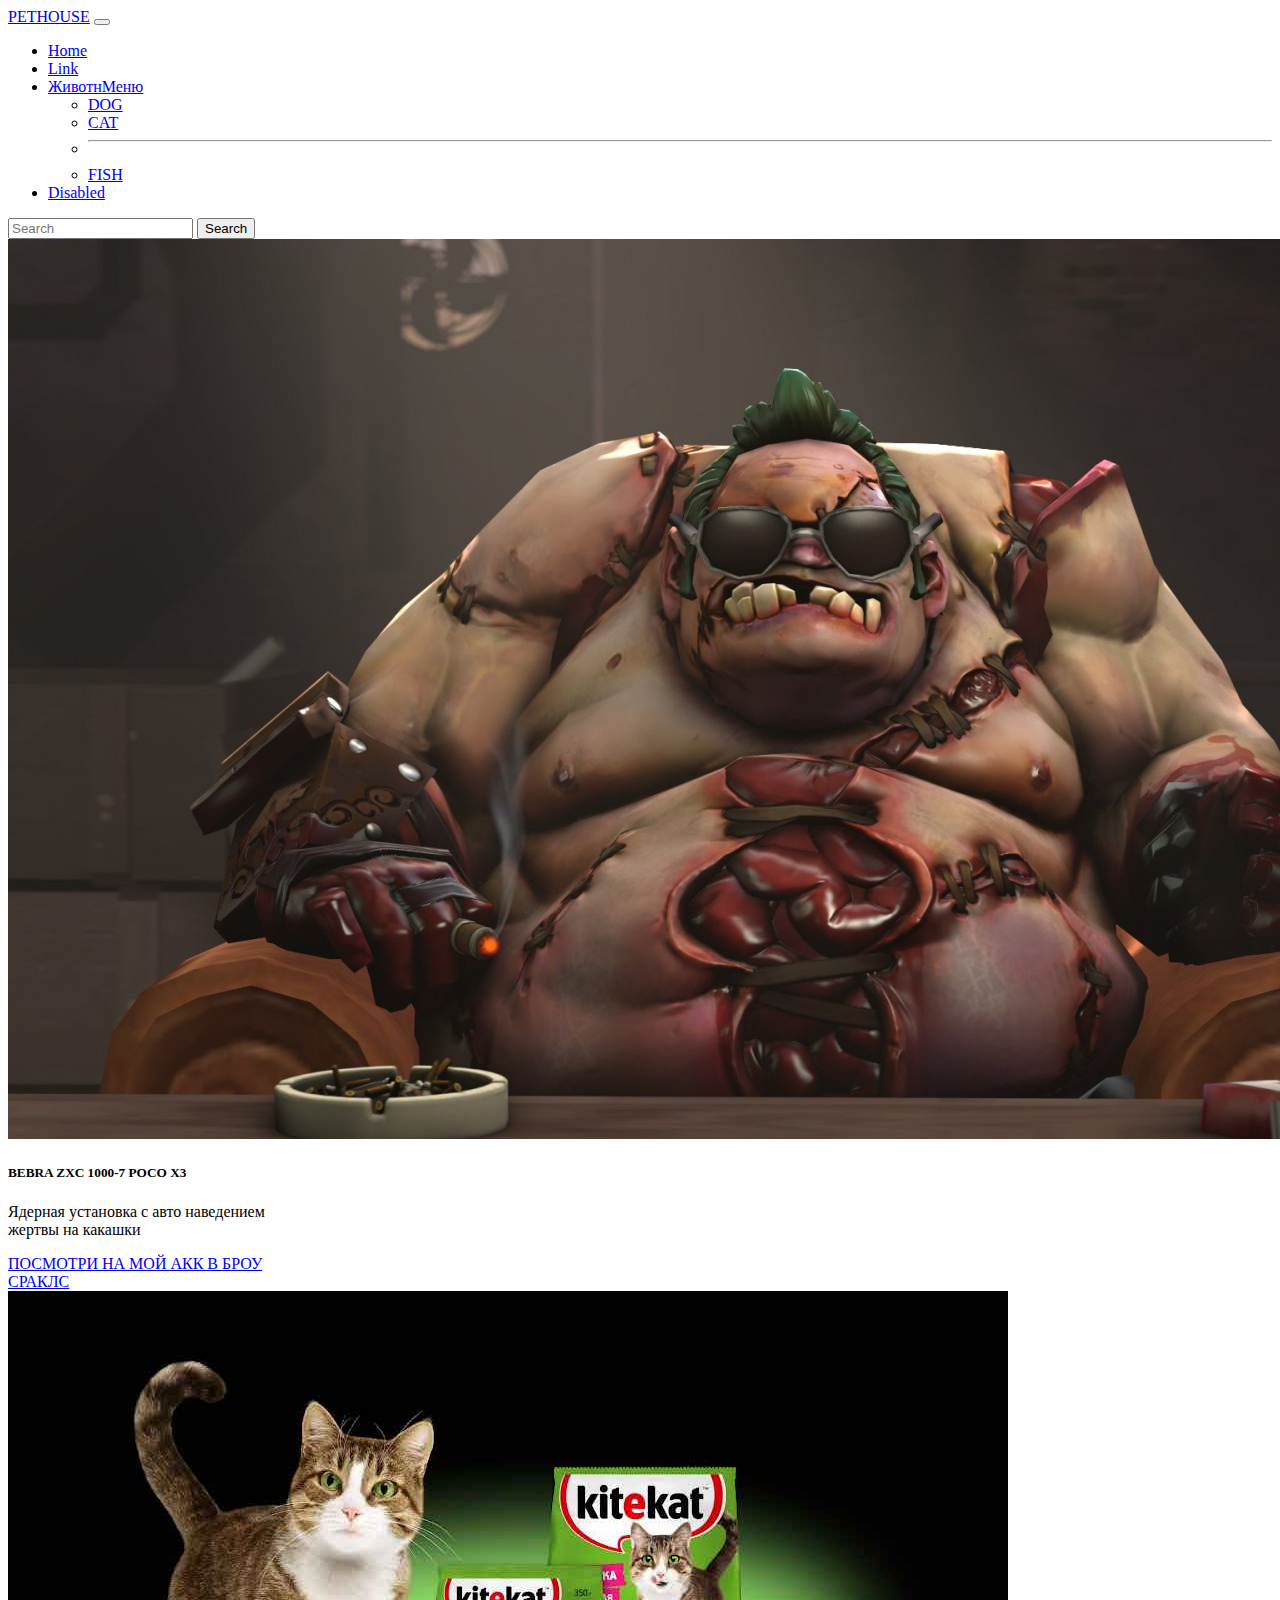
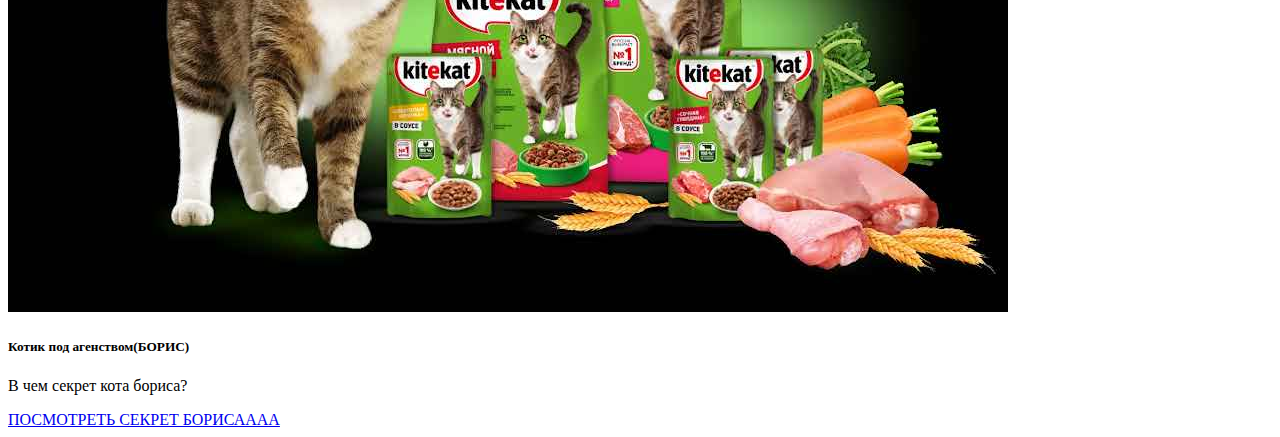
<file: Cat.html>
<!doctype html>
<html lang="en">
  <head>
    <!-- Required meta tags -->
    <meta charset="utf-8">
    <meta name="viewport" content="width=device-width, initial-scale=1">

    <!-- Bootstrap CSS -->
    <link href="https://cdn.jsdelivr.net/npm/bootstrap@5.0.2/dist/css/bootstrap.min.css" rel="stylesheet" integrity="sha384-EVSTQN3/azprG1Anm3QDgpJLIm9Nao0Yz1ztcQTwFspd3yD65VohhpuuCOmLASjC" crossorigin="anonymous">
    <link href="css/index.css" rel="stylesheet"/>
    <title>Hello, world!</title>
  </head>
  <body>
    <div class="container">
        <div class="row">
            <nav class="navbar navbar-expand-lg navbar navbar-dark bg-dark">
                <div class="container-fluid">
                  <a class="navbar-brand" href="#">PETHOUSE</a>
                  <button class="navbar-toggler" type="button" data-bs-toggle="collapse" data-bs-target="#navbarSupportedContent" aria-controls="navbarSupportedContent" aria-expanded="false" aria-label="Toggle navigation">
                    <span class="navbar-toggler-icon"></span>
                  </button>
                  <div class="collapse navbar-collapse" id="navbarSupportedContent">
                    <ul class="navbar-nav me-auto mb-2 mb-lg-0">
                      <li class="nav-item">
                        <a class="nav-link active" aria-current="page" href="#">Home</a>
                      </li>
                      <li class="nav-item">
                        <a class="nav-link" href="#">Link</a>
                      </li>
                      <li class="nav-item dropdown">
                        <a class="nav-link dropdown-toggle" href="#" id="navbarDropdown" role="button" data-bs-toggle="dropdown" aria-expanded="false">
                          ЖивотнМеню
                        </a>
                        <ul class="dropdown-menu" aria-labelledby="navbarDropdown">
                          <li><a class="dropdown-item" href="dog.html">DOG</a></li>
                          <li><a class="dropdown-item" href="Cat.html">CAT</a></li>
                          <li><hr class="dropdown-divider"></li>
                          <li><a class="dropdown-item" href="Fish.html">FISH</a></li>
                        </ul>
                      </li>
                      <li class="nav-item">
                        <a class="nav-link disabled" href="#" tabindex="-1" aria-disabled="true">Disabled</a>
                      </li>
                    </ul>
                    <form class="d-flex">
                      <input class="form-control me-2" type="search" placeholder="Search" aria-label="Search">
                      <button class="btn btn-outline-success" type="submit">Search</button>
                    </form>
                  </div>
                </div>
              </nav>
        </div>

        <div class="row">
          <div class="card" style="width: 18rem;">
              <img src="img/carusel/8.jpeg" class="card-img-top" alt="...">
              <div class="card-body">
                <h5 class="card-title">BEBRA ZXC 1000-7 POCO X3</h5>
                <p class="card-text">Ядерная установка с авто наведением жертвы на какашки</p>
                <a href="Cat1.html" class="btn btn-primary">ПОСМОТРИ НА МОЙ АКК В БРОУ СРАКЛС</a>
              </div>
            </div>
          <div class="card" style="width: 18rem;">
              <img src="img/carusel/6.jpeg" class="card-img-top" alt="...">
              <div class="card-body">
                <h5 class="card-title">Котик под агенством(БОРИС)</h5>
                <p class="card-text">В чем секрет кота бориса?</p>
                <a href="Cat2.html" class="btn btn-primary">ПОСМОТРЕТЬ СЕКРЕТ БОРИСАААА</a>
              </div>
            </div>
               
  
  </div> 

        

    <!-- Optional JavaScript; choose one of the two! -->

    <!-- Option 1: Bootstrap Bundle with Popper -->
    <script src="https://cdn.jsdelivr.net/npm/bootstrap@5.0.2/dist/js/bootstrap.bundle.min.js" integrity="sha384-MrcW6ZMFYlzcLA8Nl+NtUVF0sA7MsXsP1UyJoMp4YLEuNSfAP+JcXn/tWtIaxVXM" crossorigin="anonymous"></script>

    <!-- Option 2: Separate Popper and Bootstrap JS -->
    <!--
    <script src="https://cdn.jsdelivr.net/npm/@popperjs/core@2.9.2/dist/umd/popper.min.js" integrity="sha384-IQsoLXl5PILFhosVNubq5LC7Qb9DXgDA9i+tQ8Zj3iwWAwPtgFTxbJ8NT4GN1R8p" crossorigin="anonymous"></script>
    <script src="https://cdn.jsdelivr.net/npm/bootstrap@5.0.2/dist/js/bootstrap.min.js" integrity="sha384-cVKIPhGWiC2Al4u+LWgxfKTRIcfu0JTxR+EQDz/bgldoEyl4H0zUF0QKbrJ0EcQF" crossorigin="anonymous"></script>
    -->
  </body>
</html>
</file>
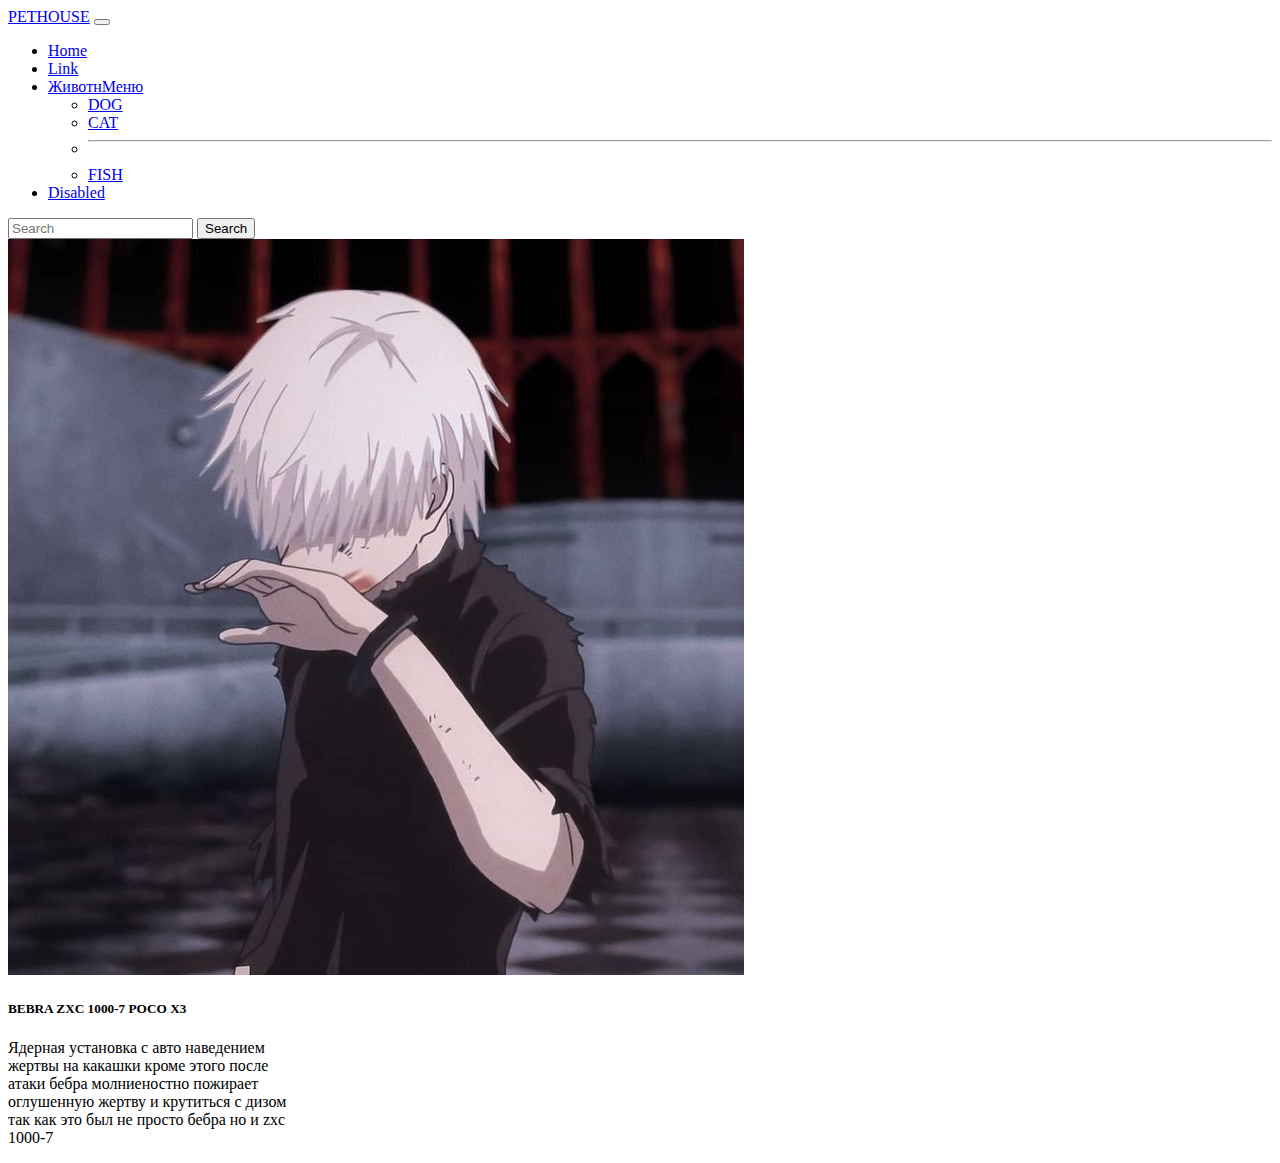
<file: Cat1.html>
<!doctype html>
<html lang="en">
  <head>
    <!-- Required meta tags -->
    <meta charset="utf-8">
    <meta name="viewport" content="width=device-width, initial-scale=1">

    <!-- Bootstrap CSS -->
    <link href="https://cdn.jsdelivr.net/npm/bootstrap@5.0.2/dist/css/bootstrap.min.css" rel="stylesheet" integrity="sha384-EVSTQN3/azprG1Anm3QDgpJLIm9Nao0Yz1ztcQTwFspd3yD65VohhpuuCOmLASjC" crossorigin="anonymous">
    <link href="css/index.css" rel="stylesheet"/>
    <title>Hello, world!</title>
  </head>
  <body>
    <div class="container">
        <div class="row">
            <nav class="navbar navbar-expand-lg navbar navbar-dark bg-dark">
                <div class="container-fluid">
                  <a class="navbar-brand" href="#">PETHOUSE</a>
                  <button class="navbar-toggler" type="button" data-bs-toggle="collapse" data-bs-target="#navbarSupportedContent" aria-controls="navbarSupportedContent" aria-expanded="false" aria-label="Toggle navigation">
                    <span class="navbar-toggler-icon"></span>
                  </button>
                  <div class="collapse navbar-collapse" id="navbarSupportedContent">
                    <ul class="navbar-nav me-auto mb-2 mb-lg-0">
                      <li class="nav-item">
                        <a class="nav-link active" aria-current="page" href="#">Home</a>
                      </li>
                      <li class="nav-item">
                        <a class="nav-link" href="#">Link</a>
                      </li>
                      <li class="nav-item dropdown">
                        <a class="nav-link dropdown-toggle" href="#" id="navbarDropdown" role="button" data-bs-toggle="dropdown" aria-expanded="false">
                          ЖивотнМеню
                        </a>
                        <ul class="dropdown-menu" aria-labelledby="navbarDropdown">
                          <li><a class="dropdown-item" href="dog.html">DOG</a></li>
                          <li><a class="dropdown-item" href="Cat.html">CAT</a></li>
                          <li><hr class="dropdown-divider"></li>
                          <li><a class="dropdown-item" href="Fish.html">FISH</a></li>
                        </ul>
                      </li>
                      <li class="nav-item">
                        <a class="nav-link disabled" href="#" tabindex="-1" aria-disabled="true">Disabled</a>
                      </li>
                    </ul>
                    <form class="d-flex">
                      <input class="form-control me-2" type="search" placeholder="Search" aria-label="Search">
                      <button class="btn btn-outline-success" type="submit">Search</button>
                    </form>
                  </div>
                </div>
              </nav>
        </div>

        <div class="row">
            <div class="card" style="width: 18rem;">
                <img src="img/carusel/4.jpg" class="card-img-top" alt="...">
                <div class="card-body">
                  <h5 class="card-title">BEBRA ZXC 1000-7 POCO X3</h5>
                  <p class="card-text">Ядерная установка с авто наведением жертвы на какашки кроме этого после атаки бебра молниеностно пожирает оглушенную жертву и крутиться с дизом так как это был не просто бебра но и zxc 1000-7</p>
                </div>
              </div>     
    
    </div> 
    <!-- Optional JavaScript; choose one of the two! -->

    <!-- Option 1: Bootstrap Bundle with Popper -->
    <script src="https://cdn.jsdelivr.net/npm/bootstrap@5.0.2/dist/js/bootstrap.bundle.min.js" integrity="sha384-MrcW6ZMFYlzcLA8Nl+NtUVF0sA7MsXsP1UyJoMp4YLEuNSfAP+JcXn/tWtIaxVXM" crossorigin="anonymous"></script>

    <!-- Option 2: Separate Popper and Bootstrap JS -->
    <!--
    <script src="https://cdn.jsdelivr.net/npm/@popperjs/core@2.9.2/dist/umd/popper.min.js" integrity="sha384-IQsoLXl5PILFhosVNubq5LC7Qb9DXgDA9i+tQ8Zj3iwWAwPtgFTxbJ8NT4GN1R8p" crossorigin="anonymous"></script>
    <script src="https://cdn.jsdelivr.net/npm/bootstrap@5.0.2/dist/js/bootstrap.min.js" integrity="sha384-cVKIPhGWiC2Al4u+LWgxfKTRIcfu0JTxR+EQDz/bgldoEyl4H0zUF0QKbrJ0EcQF" crossorigin="anonymous"></script>
    -->
  </body>
</html>
</file>
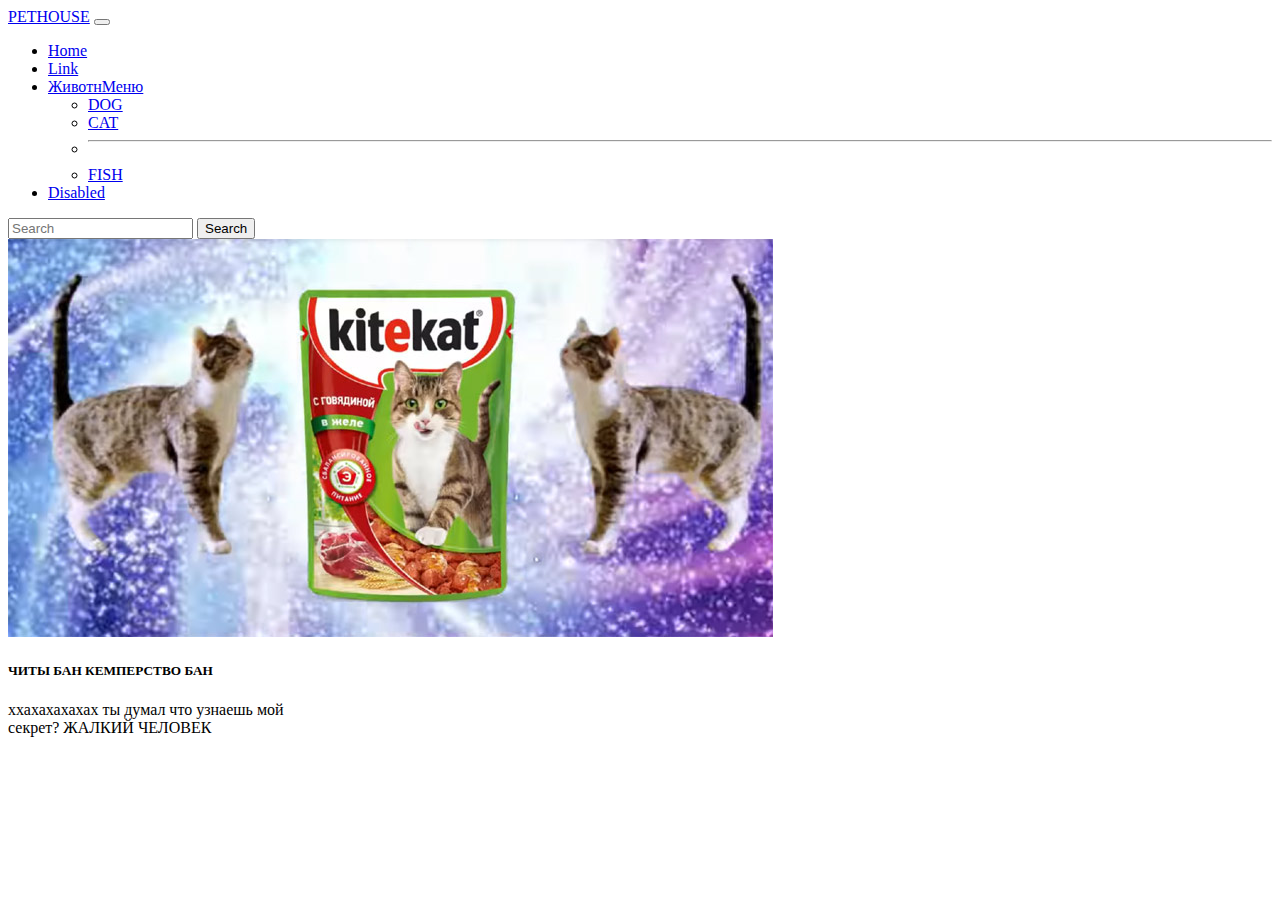
<file: Cat2.html>
<!doctype html>
<html lang="en">
  <head>
    <!-- Required meta tags -->
    <meta charset="utf-8">
    <meta name="viewport" content="width=device-width, initial-scale=1">

    <!-- Bootstrap CSS -->
    <link href="https://cdn.jsdelivr.net/npm/bootstrap@5.0.2/dist/css/bootstrap.min.css" rel="stylesheet" integrity="sha384-EVSTQN3/azprG1Anm3QDgpJLIm9Nao0Yz1ztcQTwFspd3yD65VohhpuuCOmLASjC" crossorigin="anonymous">
    <link href="css/index.css" rel="stylesheet"/>
    <title>Hello, world!</title>
  </head>
  <body>
    <div class="container">
        <div class="row">
            <nav class="navbar navbar-expand-lg navbar navbar-dark bg-dark">
                <div class="container-fluid">
                  <a class="navbar-brand" href="#">PETHOUSE</a>
                  <button class="navbar-toggler" type="button" data-bs-toggle="collapse" data-bs-target="#navbarSupportedContent" aria-controls="navbarSupportedContent" aria-expanded="false" aria-label="Toggle navigation">
                    <span class="navbar-toggler-icon"></span>
                  </button>
                  <div class="collapse navbar-collapse" id="navbarSupportedContent">
                    <ul class="navbar-nav me-auto mb-2 mb-lg-0">
                      <li class="nav-item">
                        <a class="nav-link active" aria-current="page" href="#">Home</a>
                      </li>
                      <li class="nav-item">
                        <a class="nav-link" href="#">Link</a>
                      </li>
                      <li class="nav-item dropdown">
                        <a class="nav-link dropdown-toggle" href="#" id="navbarDropdown" role="button" data-bs-toggle="dropdown" aria-expanded="false">
                          ЖивотнМеню
                        </a>
                        <ul class="dropdown-menu" aria-labelledby="navbarDropdown">
                          <li><a class="dropdown-item" href="dog.html">DOG</a></li>
                          <li><a class="dropdown-item" href="Cat.html">CAT</a></li>
                          <li><hr class="dropdown-divider"></li>
                          <li><a class="dropdown-item" href="Fish.html">FISH</a></li>
                        </ul>
                      </li>
                      <li class="nav-item">
                        <a class="nav-link disabled" href="#" tabindex="-1" aria-disabled="true">Disabled</a>
                      </li>
                    </ul>
                    <form class="d-flex">
                      <input class="form-control me-2" type="search" placeholder="Search" aria-label="Search">
                      <button class="btn btn-outline-success" type="submit">Search</button>
                    </form>
                  </div>
                </div>
              </nav>
        </div>

        <div class="row">
            <div class="card" style="width: 18rem;">
                <img src="img/carusel/7.jpg" class="card-img-top" alt="...">
                <div class="card-body">
                  <h5 class="card-title">ЧИТЫ БАН КЕМПЕРСТВО БАН </h5>
                  <p class="card-text">ххахахахахах ты думал что узнаешь мой секрет? ЖАЛКИЙ ЧЕЛОВЕК</p>
                </div>
              </div>     
    
    </div> 
    <!-- Optional JavaScript; choose one of the two! -->

    <!-- Option 1: Bootstrap Bundle with Popper -->
    <script src="https://cdn.jsdelivr.net/npm/bootstrap@5.0.2/dist/js/bootstrap.bundle.min.js" integrity="sha384-MrcW6ZMFYlzcLA8Nl+NtUVF0sA7MsXsP1UyJoMp4YLEuNSfAP+JcXn/tWtIaxVXM" crossorigin="anonymous"></script>

    <!-- Option 2: Separate Popper and Bootstrap JS -->
    <!--
    <script src="https://cdn.jsdelivr.net/npm/@popperjs/core@2.9.2/dist/umd/popper.min.js" integrity="sha384-IQsoLXl5PILFhosVNubq5LC7Qb9DXgDA9i+tQ8Zj3iwWAwPtgFTxbJ8NT4GN1R8p" crossorigin="anonymous"></script>
    <script src="https://cdn.jsdelivr.net/npm/bootstrap@5.0.2/dist/js/bootstrap.min.js" integrity="sha384-cVKIPhGWiC2Al4u+LWgxfKTRIcfu0JTxR+EQDz/bgldoEyl4H0zUF0QKbrJ0EcQF" crossorigin="anonymous"></script>
    -->
  </body>
</html>
</file>
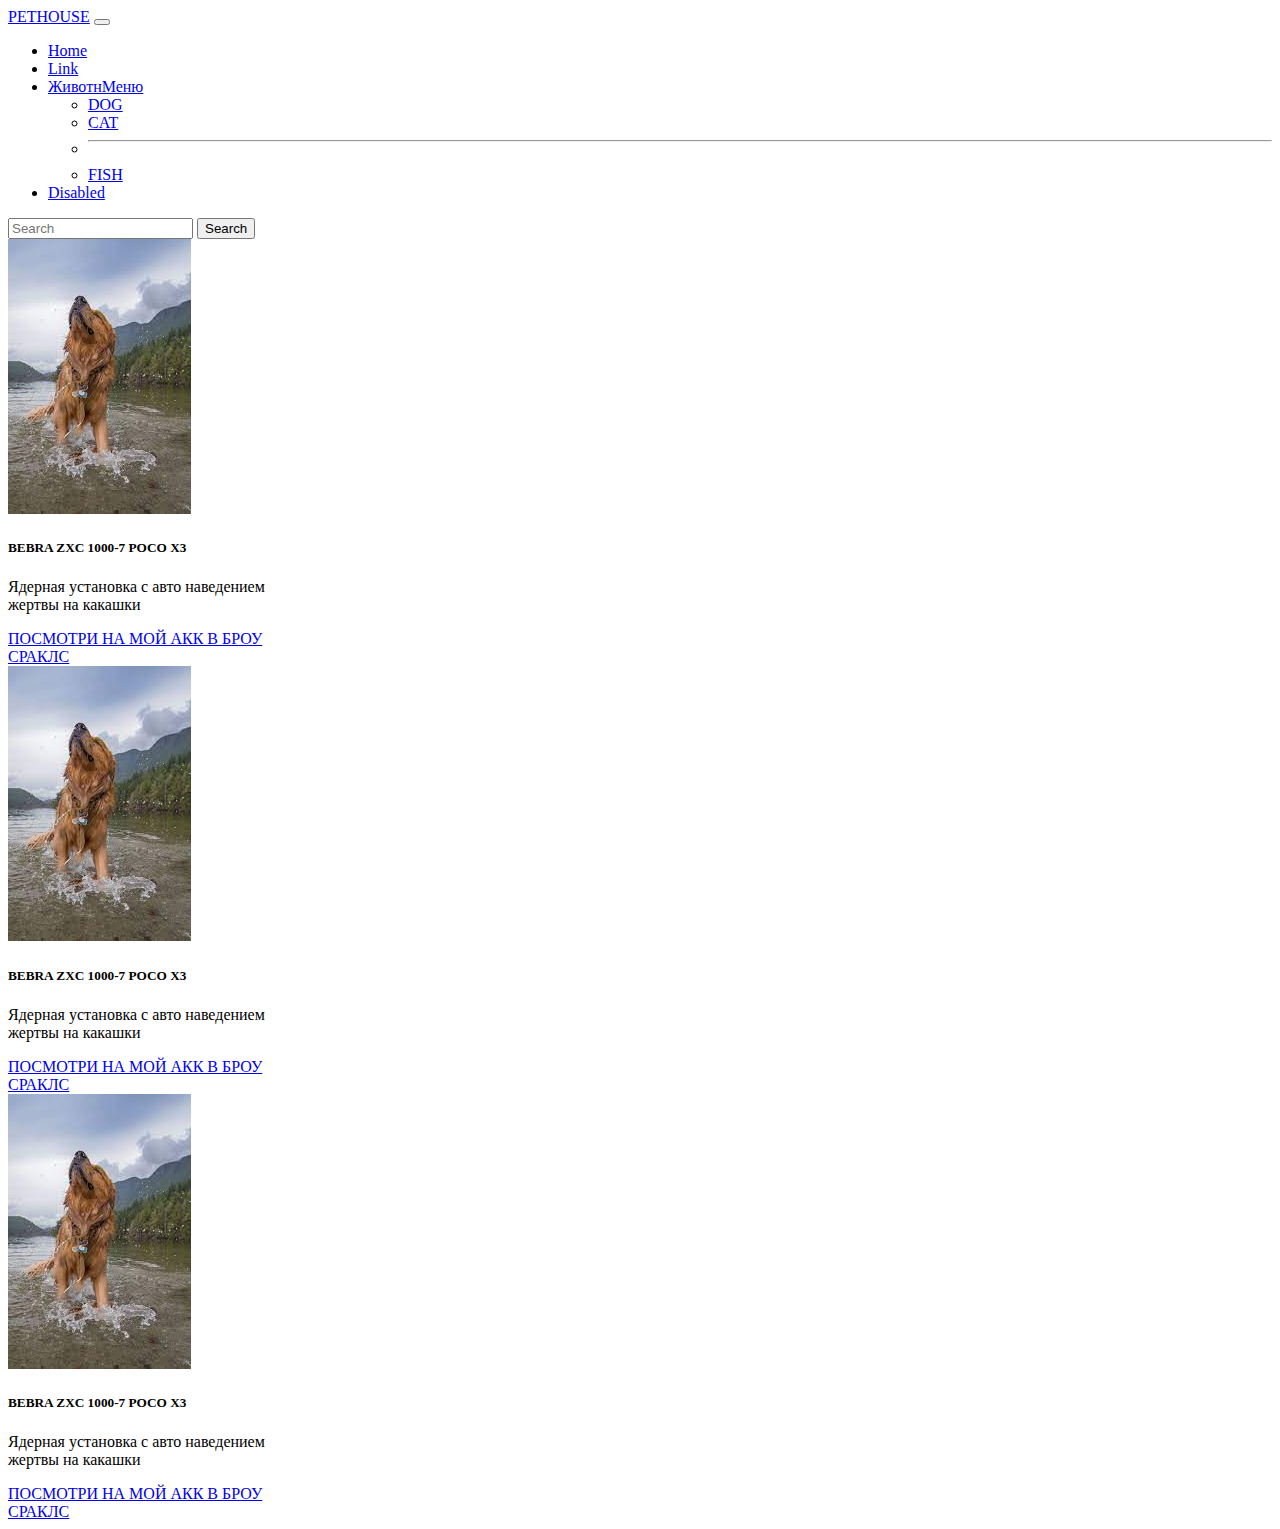
<file: dog.html>
<!doctype html>
<html lang="en">
  <head>
    <!-- Required meta tags -->
    <meta charset="utf-8">
    <meta name="viewport" content="width=device-width, initial-scale=1">

    <!-- Bootstrap CSS -->
    <link href="https://cdn.jsdelivr.net/npm/bootstrap@5.0.2/dist/css/bootstrap.min.css" rel="stylesheet" integrity="sha384-EVSTQN3/azprG1Anm3QDgpJLIm9Nao0Yz1ztcQTwFspd3yD65VohhpuuCOmLASjC" crossorigin="anonymous">
    <link href="css/index.css" rel="stylesheet"/>
    <title>Hello, world!</title>
  </head>
  <body>
    <div class="container">
        <div class="row">
            <nav class="navbar navbar-expand-lg navbar navbar-dark bg-dark">
                <div class="container-fluid">
                  <a class="navbar-brand" href="#">PETHOUSE</a>
                  <button class="navbar-toggler" type="button" data-bs-toggle="collapse" data-bs-target="#navbarSupportedContent" aria-controls="navbarSupportedContent" aria-expanded="false" aria-label="Toggle navigation">
                    <span class="navbar-toggler-icon"></span>
                  </button>
                  <div class="collapse navbar-collapse" id="navbarSupportedContent">
                    <ul class="navbar-nav me-auto mb-2 mb-lg-0">
                      <li class="nav-item">
                        <a class="nav-link active" aria-current="page" href="#">Home</a>
                      </li>
                      <li class="nav-item">
                        <a class="nav-link" href="#">Link</a>
                      </li>
                      <li class="nav-item dropdown">
                        <a class="nav-link dropdown-toggle" href="#" id="navbarDropdown" role="button" data-bs-toggle="dropdown" aria-expanded="false">
                          ЖивотнМеню
                        </a>
                        <ul class="dropdown-menu" aria-labelledby="navbarDropdown">
                          <li><a class="dropdown-item" href="dog.html">DOG</a></li>
                          <li><a class="dropdown-item" href="Cat.html">CAT</a></li>
                          <li><hr class="dropdown-divider"></li>
                          <li><a class="dropdown-item" href="Fish.html">FISH</a></li>
                        </ul>
                      </li>
                      <li class="nav-item">
                        <a class="nav-link disabled" href="#" tabindex="-1" aria-disabled="true">Disabled</a>
                      </li>
                    </ul>
                    <form class="d-flex">
                      <input class="form-control me-2" type="search" placeholder="Search" aria-label="Search">
                      <button class="btn btn-outline-success" type="submit">Search</button>
                    </form>
                  </div>
                </div>
              </nav>
        </div>
<div class="row">
        <div class="card" style="width: 18rem;">
            <img src="img/carusel/1.jpeg" class="card-img-top" alt="...">
            <div class="card-body">
              <h5 class="card-title">BEBRA ZXC 1000-7 POCO X3</h5>
              <p class="card-text">Ядерная установка с авто наведением жертвы на какашки</p>
              <a href="dog1.html" class="btn btn-primary">ПОСМОТРИ НА МОЙ АКК В БРОУ СРАКЛС</a>
            </div>
          </div>
        <div class="card" style="width: 18rem;">
            <img src="img/carusel/1.jpeg" class="card-img-top" alt="...">
            <div class="card-body">
              <h5 class="card-title">BEBRA ZXC 1000-7 POCO X3</h5>
              <p class="card-text">Ядерная установка с авто наведением жертвы на какашки</p>
              <a href="dog1.html" class="btn btn-primary">ПОСМОТРИ НА МОЙ АКК В БРОУ СРАКЛС</a>
            </div>
          </div>
        <div class="card" style="width: 18rem;">
            <img src="img/carusel/1.jpeg" class="card-img-top" alt="...">
            <div class="card-body">
              <h5 class="card-title">BEBRA ZXC 1000-7 POCO X3</h5>
              <p class="card-text">Ядерная установка с авто наведением жертвы на какашки</p>
              <a href="dog1.html" class="btn btn-primary">ПОСМОТРИ НА МОЙ АКК В БРОУ СРАКЛС</a>
            </div>
          </div>     

</div>

        

    <!-- Optional JavaScript; choose one of the two! -->

    <!-- Option 1: Bootstrap Bundle with Popper -->
    <script src="https://cdn.jsdelivr.net/npm/bootstrap@5.0.2/dist/js/bootstrap.bundle.min.js" integrity="sha384-MrcW6ZMFYlzcLA8Nl+NtUVF0sA7MsXsP1UyJoMp4YLEuNSfAP+JcXn/tWtIaxVXM" crossorigin="anonymous"></script>

    <!-- Option 2: Separate Popper and Bootstrap JS -->
    <!--
    <script src="https://cdn.jsdelivr.net/npm/@popperjs/core@2.9.2/dist/umd/popper.min.js" integrity="sha384-IQsoLXl5PILFhosVNubq5LC7Qb9DXgDA9i+tQ8Zj3iwWAwPtgFTxbJ8NT4GN1R8p" crossorigin="anonymous"></script>
    <script src="https://cdn.jsdelivr.net/npm/bootstrap@5.0.2/dist/js/bootstrap.min.js" integrity="sha384-cVKIPhGWiC2Al4u+LWgxfKTRIcfu0JTxR+EQDz/bgldoEyl4H0zUF0QKbrJ0EcQF" crossorigin="anonymous"></script>
    -->
  </body>
</html>
</file>
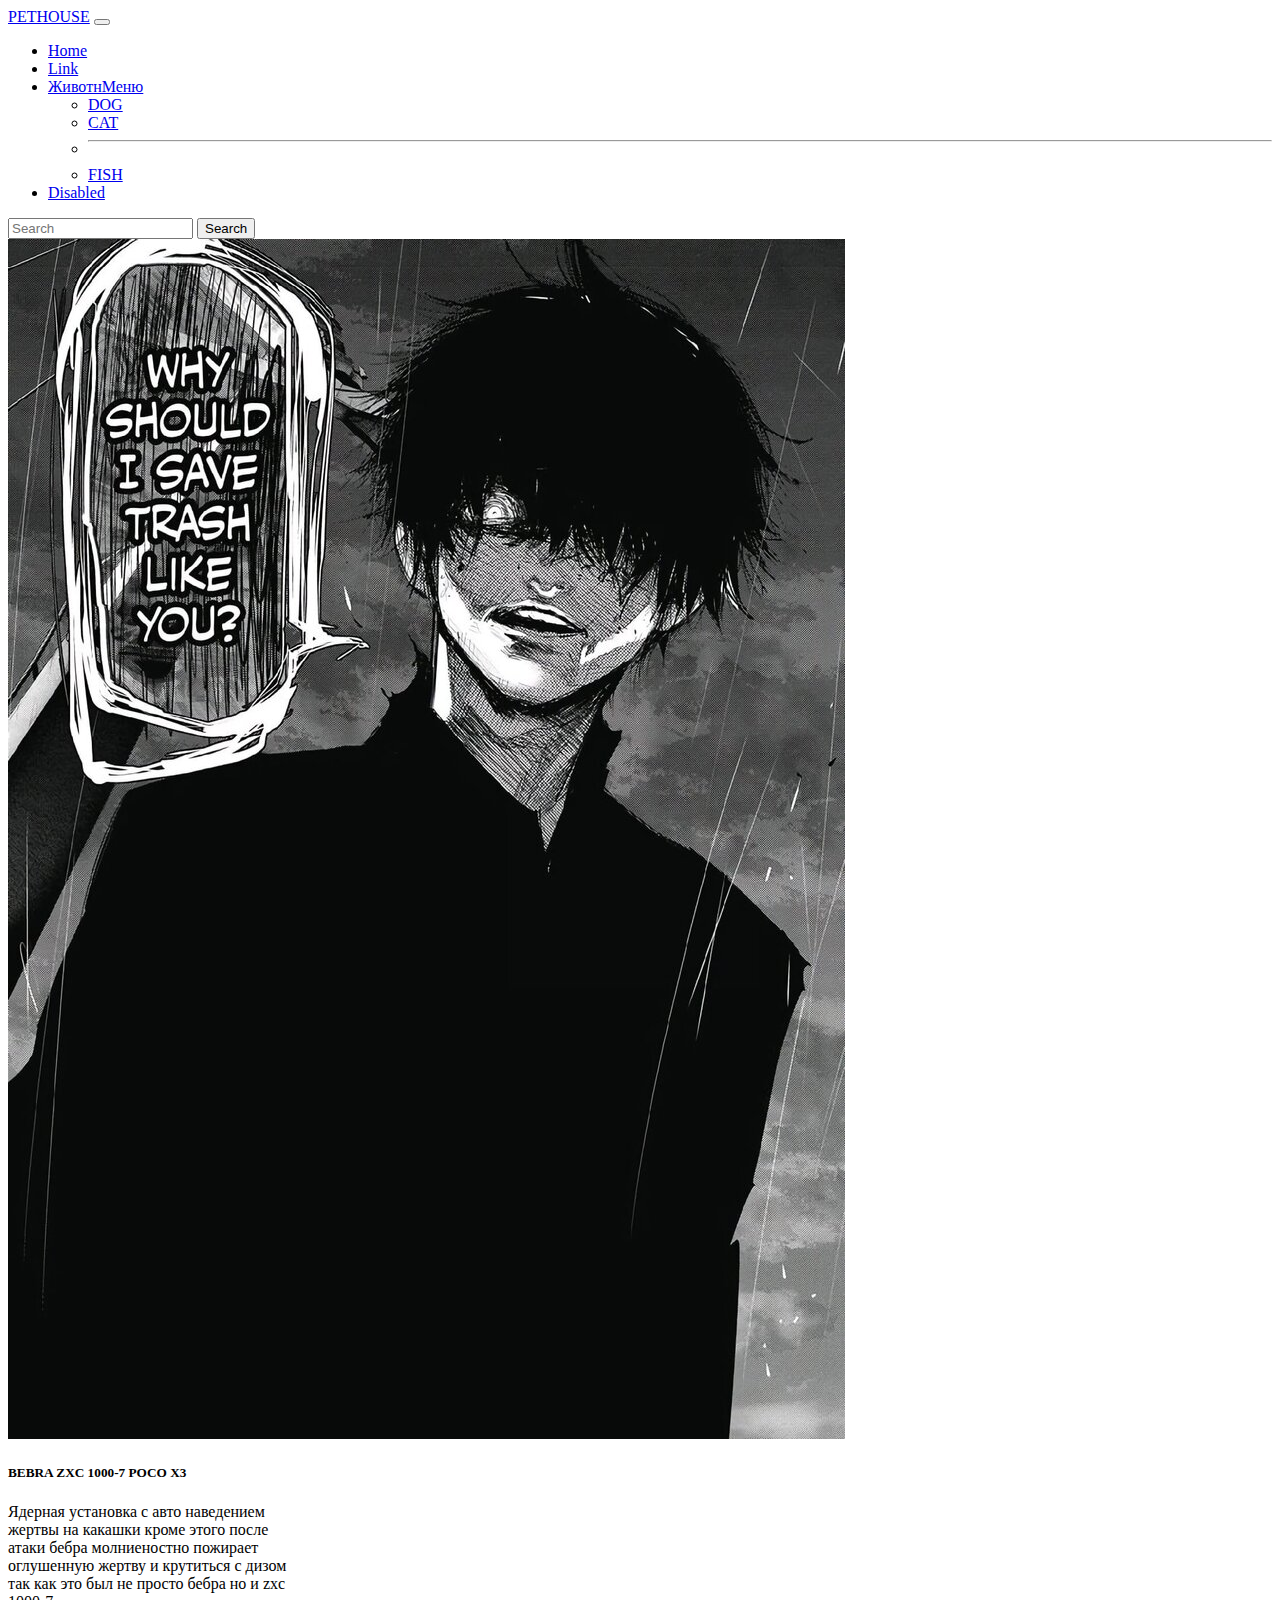
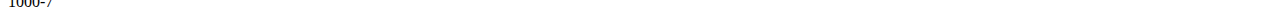
<file: dog1.html>
<!doctype html>
<html lang="en">
  <head>
    <!-- Required meta tags -->
    <meta charset="utf-8">
    <meta name="viewport" content="width=device-width, initial-scale=1">

    <!-- Bootstrap CSS -->
    <link href="https://cdn.jsdelivr.net/npm/bootstrap@5.0.2/dist/css/bootstrap.min.css" rel="stylesheet" integrity="sha384-EVSTQN3/azprG1Anm3QDgpJLIm9Nao0Yz1ztcQTwFspd3yD65VohhpuuCOmLASjC" crossorigin="anonymous">
    <link href="css/index.css" rel="stylesheet"/>
    <title>Hello, world!</title>
  </head>
  <body>
    <div class="container">
        <div class="row">
            <nav class="navbar navbar-expand-lg navbar navbar-dark bg-dark">
                <div class="container-fluid">
                  <a class="navbar-brand" href="#">PETHOUSE</a>
                  <button class="navbar-toggler" type="button" data-bs-toggle="collapse" data-bs-target="#navbarSupportedContent" aria-controls="navbarSupportedContent" aria-expanded="false" aria-label="Toggle navigation">
                    <span class="navbar-toggler-icon"></span>
                  </button>
                  <div class="collapse navbar-collapse" id="navbarSupportedContent">
                    <ul class="navbar-nav me-auto mb-2 mb-lg-0">
                      <li class="nav-item">
                        <a class="nav-link active" aria-current="page" href="#">Home</a>
                      </li>
                      <li class="nav-item">
                        <a class="nav-link" href="#">Link</a>
                      </li>
                      <li class="nav-item dropdown">
                        <a class="nav-link dropdown-toggle" href="#" id="navbarDropdown" role="button" data-bs-toggle="dropdown" aria-expanded="false">
                          ЖивотнМеню
                        </a>
                        <ul class="dropdown-menu" aria-labelledby="navbarDropdown">
                          <li><a class="dropdown-item" href="dog.html">DOG</a></li>
                          <li><a class="dropdown-item" href="Cat.html">CAT</a></li>
                          <li><hr class="dropdown-divider"></li>
                          <li><a class="dropdown-item" href="Fish.html">FISH</a></li>
                        </ul>
                      </li>
                      <li class="nav-item">
                        <a class="nav-link disabled" href="#" tabindex="-1" aria-disabled="true">Disabled</a>
                      </li>
                    </ul>
                    <form class="d-flex">
                      <input class="form-control me-2" type="search" placeholder="Search" aria-label="Search">
                      <button class="btn btn-outline-success" type="submit">Search</button>
                    </form>
                  </div>
                </div>
              </nav>
        </div>

        <div class="row">
            <div class="card" style="width: 18rem;">
                <img src="img/carusel/5.jpeg" class="card-img-top" alt="...">
                <div class="card-body">
                  <h5 class="card-title">BEBRA ZXC 1000-7 POCO X3</h5>
                  <p class="card-text">Ядерная установка с авто наведением жертвы на какашки кроме этого после атаки бебра молниеностно пожирает оглушенную жертву и крутиться с дизом так как это был не просто бебра но и zxc 1000-7</p>
                </div>
              </div>     
    
    </div>
    <!-- Optional JavaScript; choose one of the two! -->

    <!-- Option 1: Bootstrap Bundle with Popper -->
    <script src="https://cdn.jsdelivr.net/npm/bootstrap@5.0.2/dist/js/bootstrap.bundle.min.js" integrity="sha384-MrcW6ZMFYlzcLA8Nl+NtUVF0sA7MsXsP1UyJoMp4YLEuNSfAP+JcXn/tWtIaxVXM" crossorigin="anonymous"></script>

    <!-- Option 2: Separate Popper and Bootstrap JS -->
    <!--
    <script src="https://cdn.jsdelivr.net/npm/@popperjs/core@2.9.2/dist/umd/popper.min.js" integrity="sha384-IQsoLXl5PILFhosVNubq5LC7Qb9DXgDA9i+tQ8Zj3iwWAwPtgFTxbJ8NT4GN1R8p" crossorigin="anonymous"></script>
    <script src="https://cdn.jsdelivr.net/npm/bootstrap@5.0.2/dist/js/bootstrap.min.js" integrity="sha384-cVKIPhGWiC2Al4u+LWgxfKTRIcfu0JTxR+EQDz/bgldoEyl4H0zUF0QKbrJ0EcQF" crossorigin="anonymous"></script>
    -->
  </body>
</html>
</file>
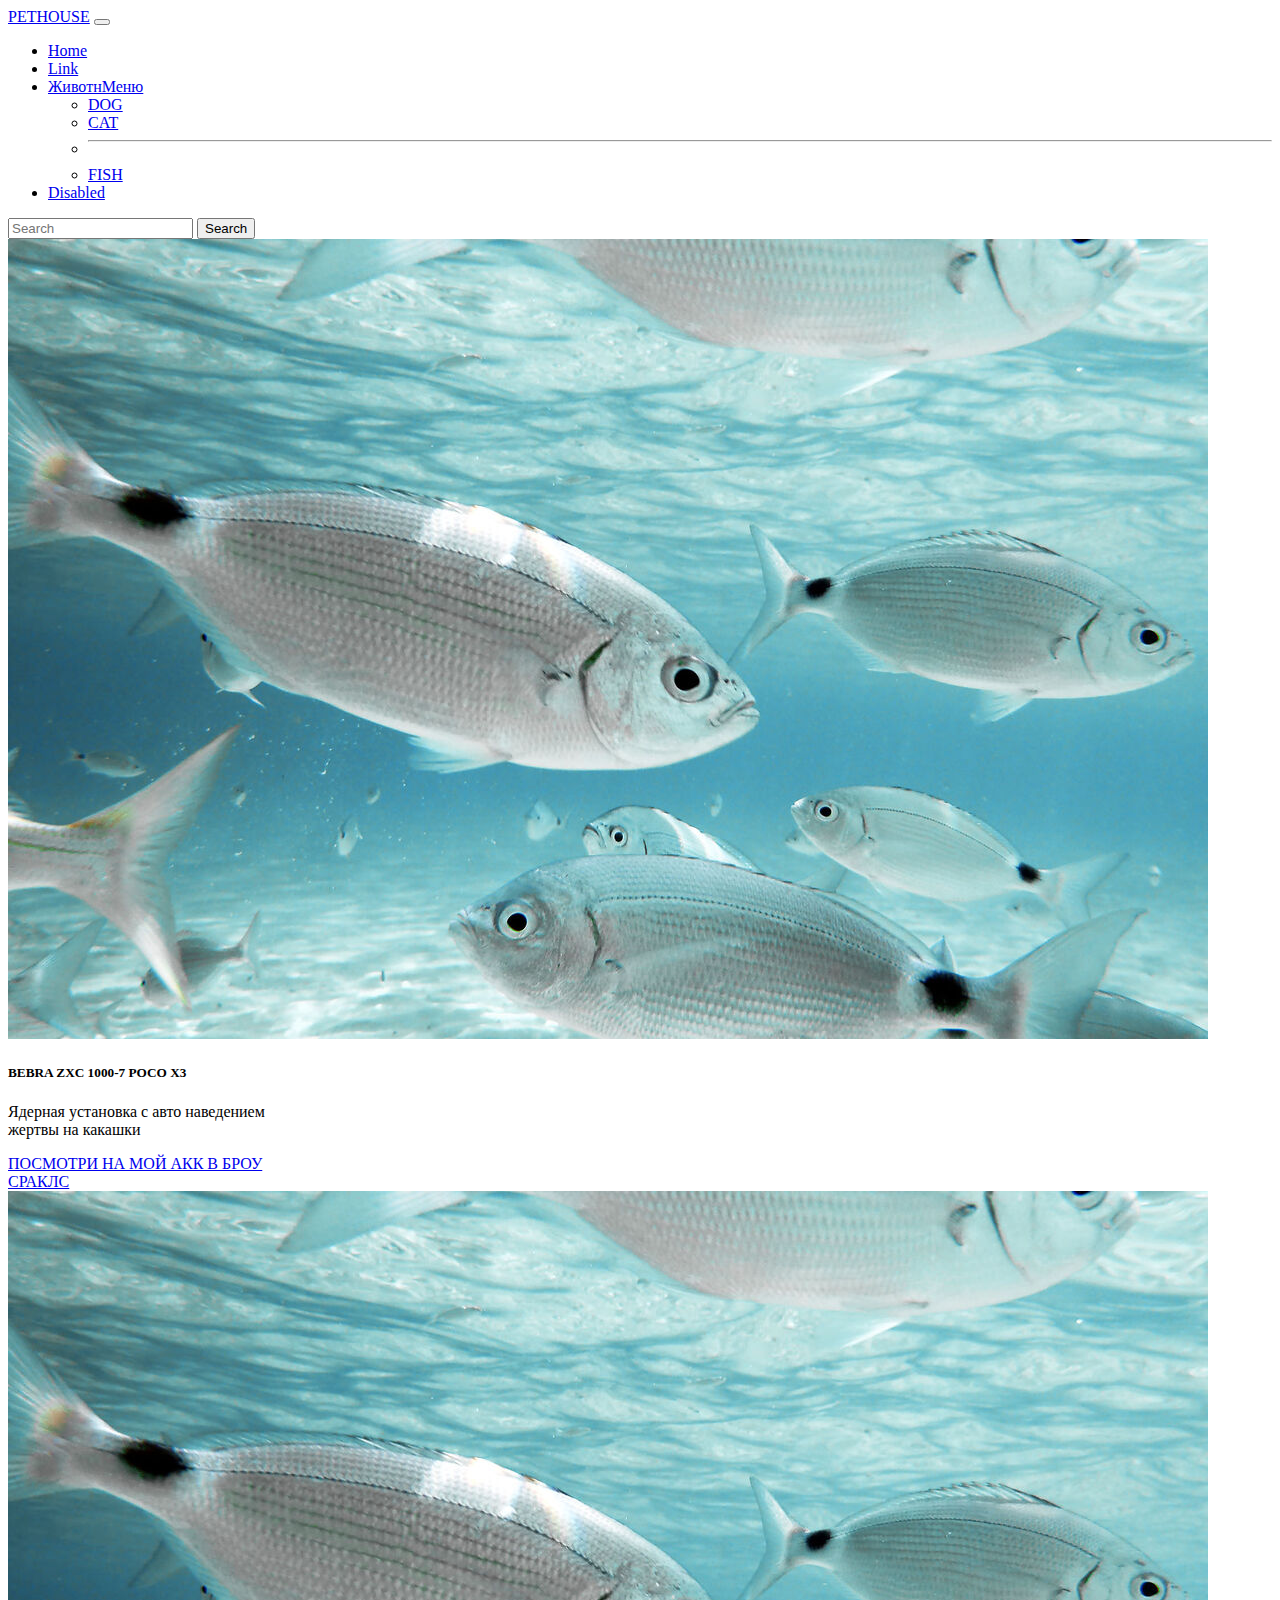
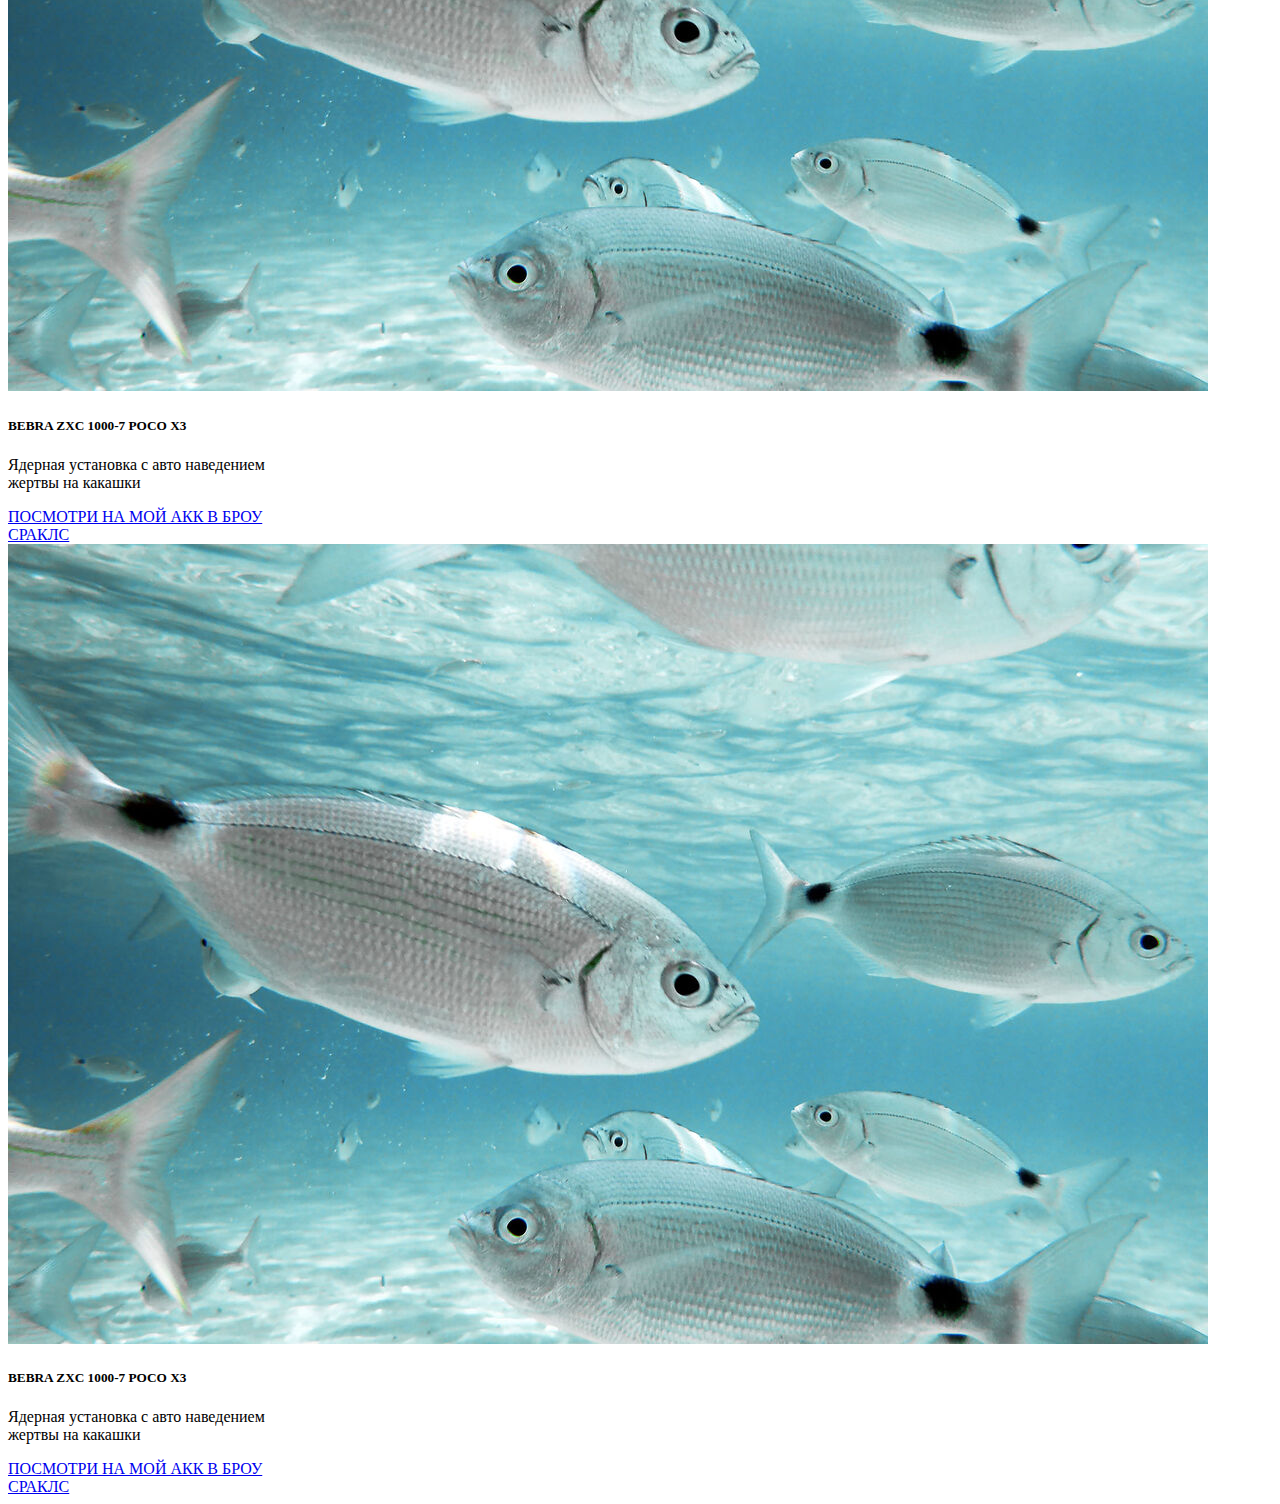
<file: Fish.html>
<!doctype html>
<html lang="en">
  <head>
    <!-- Required meta tags -->
    <meta charset="utf-8">
    <meta name="viewport" content="width=device-width, initial-scale=1">

    <!-- Bootstrap CSS -->
    <link href="https://cdn.jsdelivr.net/npm/bootstrap@5.0.2/dist/css/bootstrap.min.css" rel="stylesheet" integrity="sha384-EVSTQN3/azprG1Anm3QDgpJLIm9Nao0Yz1ztcQTwFspd3yD65VohhpuuCOmLASjC" crossorigin="anonymous">
    <link href="css/index.css" rel="stylesheet"/>
    <title>Hello, world!</title>
  </head>
  <body>
    <div class="container">
        <div class="row">
            <nav class="navbar navbar-expand-lg navbar navbar-dark bg-dark">
                <div class="container-fluid">
                  <a class="navbar-brand" href="#">PETHOUSE</a>
                  <button class="navbar-toggler" type="button" data-bs-toggle="collapse" data-bs-target="#navbarSupportedContent" aria-controls="navbarSupportedContent" aria-expanded="false" aria-label="Toggle navigation">
                    <span class="navbar-toggler-icon"></span>
                  </button>
                  <div class="collapse navbar-collapse" id="navbarSupportedContent">
                    <ul class="navbar-nav me-auto mb-2 mb-lg-0">
                      <li class="nav-item">
                        <a class="nav-link active" aria-current="page" href="#">Home</a>
                      </li>
                      <li class="nav-item">
                        <a class="nav-link" href="#">Link</a>
                      </li>
                      <li class="nav-item dropdown">
                        <a class="nav-link dropdown-toggle" href="#" id="navbarDropdown" role="button" data-bs-toggle="dropdown" aria-expanded="false">
                          ЖивотнМеню
                        </a>
                        <ul class="dropdown-menu" aria-labelledby="navbarDropdown">
                          <li><a class="dropdown-item" href="dog.html">DOG</a></li>
                          <li><a class="dropdown-item" href="Cat.html">CAT</a></li>
                          <li><hr class="dropdown-divider"></li>
                          <li><a class="dropdown-item" href="Fish.html">FISH</a></li>
                        </ul>
                      </li>
                      <li class="nav-item">
                        <a class="nav-link disabled" href="#" tabindex="-1" aria-disabled="true">Disabled</a>
                      </li>
                    </ul>
                    <form class="d-flex">
                      <input class="form-control me-2" type="search" placeholder="Search" aria-label="Search">
                      <button class="btn btn-outline-success" type="submit">Search</button>
                    </form>
                  </div>
                </div>
              </nav>
        </div>

        <div class="row">
          <div class="card" style="width: 18rem;">
              <img src="img/carusel/3.jpg" class="card-img-top" alt="...">
              <div class="card-body">
                <h5 class="card-title">BEBRA ZXC 1000-7 POCO X3</h5>
                <p class="card-text">Ядерная установка с авто наведением жертвы на какашки</p>
                <a href="#" class="btn btn-primary">ПОСМОТРИ НА МОЙ АКК В БРОУ СРАКЛС</a>
              </div>
            </div>
          <div class="card" style="width: 18rem;">
              <img src="img/carusel/3.jpg" class="card-img-top" alt="...">
              <div class="card-body">
                <h5 class="card-title">BEBRA ZXC 1000-7 POCO X3</h5>
                <p class="card-text">Ядерная установка с авто наведением жертвы на какашки</p>
                <a href="#" class="btn btn-primary">ПОСМОТРИ НА МОЙ АКК В БРОУ СРАКЛС</a>
              </div>
            </div>
          <div class="card" style="width: 18rem;">
              <img src="img/carusel/3.jpg" class="card-img-top" alt="...">
              <div class="card-body">
                <h5 class="card-title">BEBRA ZXC 1000-7 POCO X3</h5>
                <p class="card-text">Ядерная установка с авто наведением жертвы на какашки</p>
                <a href="#" class="btn btn-primary">ПОСМОТРИ НА МОЙ АКК В БРОУ СРАКЛС</a>
              </div>
            </div>     
  
  </div> 

    <!-- Optional JavaScript; choose one of the two! -->

    <!-- Option 1: Bootstrap Bundle with Popper -->
    <script src="https://cdn.jsdelivr.net/npm/bootstrap@5.0.2/dist/js/bootstrap.bundle.min.js" integrity="sha384-MrcW6ZMFYlzcLA8Nl+NtUVF0sA7MsXsP1UyJoMp4YLEuNSfAP+JcXn/tWtIaxVXM" crossorigin="anonymous"></script>

    <!-- Option 2: Separate Popper and Bootstrap JS -->
    <!--
    <script src="https://cdn.jsdelivr.net/npm/@popperjs/core@2.9.2/dist/umd/popper.min.js" integrity="sha384-IQsoLXl5PILFhosVNubq5LC7Qb9DXgDA9i+tQ8Zj3iwWAwPtgFTxbJ8NT4GN1R8p" crossorigin="anonymous"></script>
    <script src="https://cdn.jsdelivr.net/npm/bootstrap@5.0.2/dist/js/bootstrap.min.js" integrity="sha384-cVKIPhGWiC2Al4u+LWgxfKTRIcfu0JTxR+EQDz/bgldoEyl4H0zUF0QKbrJ0EcQF" crossorigin="anonymous"></script>
    -->
  </body>
</html>
</file>
<file: css/index.css>
.caruselimg{
    width: 100px;
    height: 350px;
}
</file>
